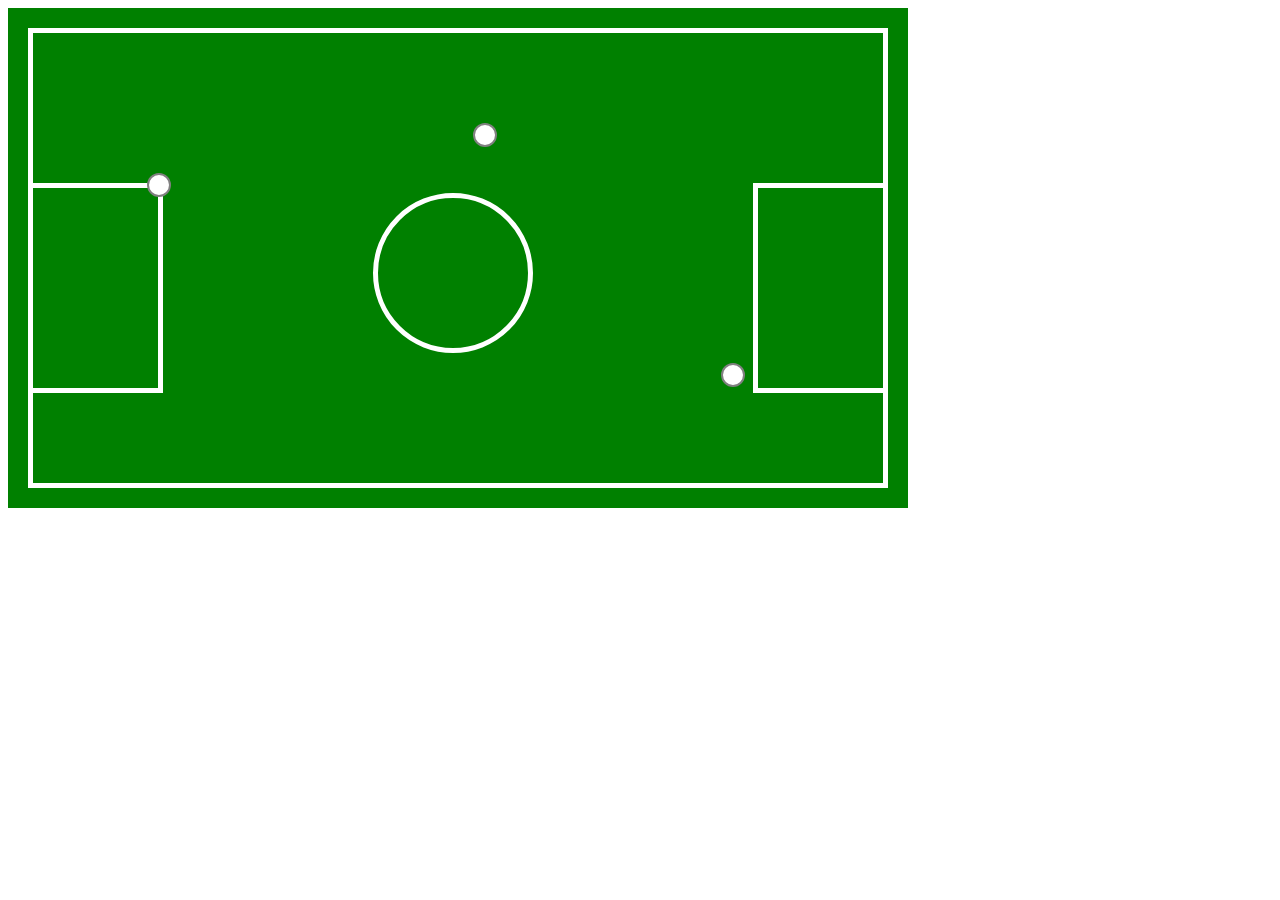
<file: Desktop/SharonDeDiego/LaCancha/index.html>
<!DOCTYPE html>
<html lang="en">
<head>
	<meta charset="UTF-8">
	<link rel="stylesheet" type="text/css" href="style/main.css">
	<title>La Cancha</title>
	<div id="pasto"> 
		<div id="marco">
			<div id="der"></div> <!--porteria derecha-->
			<div id="izq"></div> <!--porteria izquierda-->
			<div id="cir"></div> <!--medio campo-->
			<div id="pel1"></div> <!--pelota 1-->
			<div id="pel2"></div> <!--pelota 2-->
			<div id="pel3"></div> <!--pelota3-->
		</div>
	</div>
	
</head>
<body>
	
</body>
</html>
</file>
<file: Desktop/SharonDeDiego/LaCancha/style/main.css>
#marco{
	height: 450px;
	width: 850px;
	border: 5px solid white;
	position: relative;
	top: 20px;
	left: 20px;
}

#izq{
	margin-left;
	position: relative;
	top: 150px;
	left: 590px;
	height: 100px;
	width: 25px;
	padding: 50px;
	border-top: 5px solid white;
	border-left: 5px solid white;
	border-bottom: 5px solid white;
	float:left;
}

#der{
	position: relative;
	top: 150px;
	height: 100px;
	width: 25px;
	padding: 50px;
	border-top: 5px solid white;
	border-right: 5px solid white;
	border-bottom: 5px solid white;
	float:left;
}

#cir{
	height: 50px;
	width: 50px;
	padding: 50px;
	border: 5px solid white;
	border-radius: 200px;
	float:left;
	position: relative;
	top: 160px;
	left: 80px;
}
#pasto{
	height: 500px;
	width: 900px;
	background-color: green;
}

#pel1{
	height: 10px;
	width: 10px;
	padding: 5px;
	border: 2px solid gray;
	border-radius: 200px;
	background-color: white;
	float:left;
	position: relative;
	top: 90px;
	left: 20px;
}
#pel2{
	height: 10px;
	width: 10px;
	padding: 5px;
	border: 2px solid gray;
	border-radius: 200px;
	background-color: white;
	float:left;
	position: relative;
	right: 330px;
	top:140px;
}
#pel3{
	height: 10px;
	width: 10px;
	padding: 5px;
	border: 2px solid gray;
	border-radius: 200px;
	background-color: white;
	float:left;
	position: relative;
	top: 330px;
	left: 220px;
}
</file>
